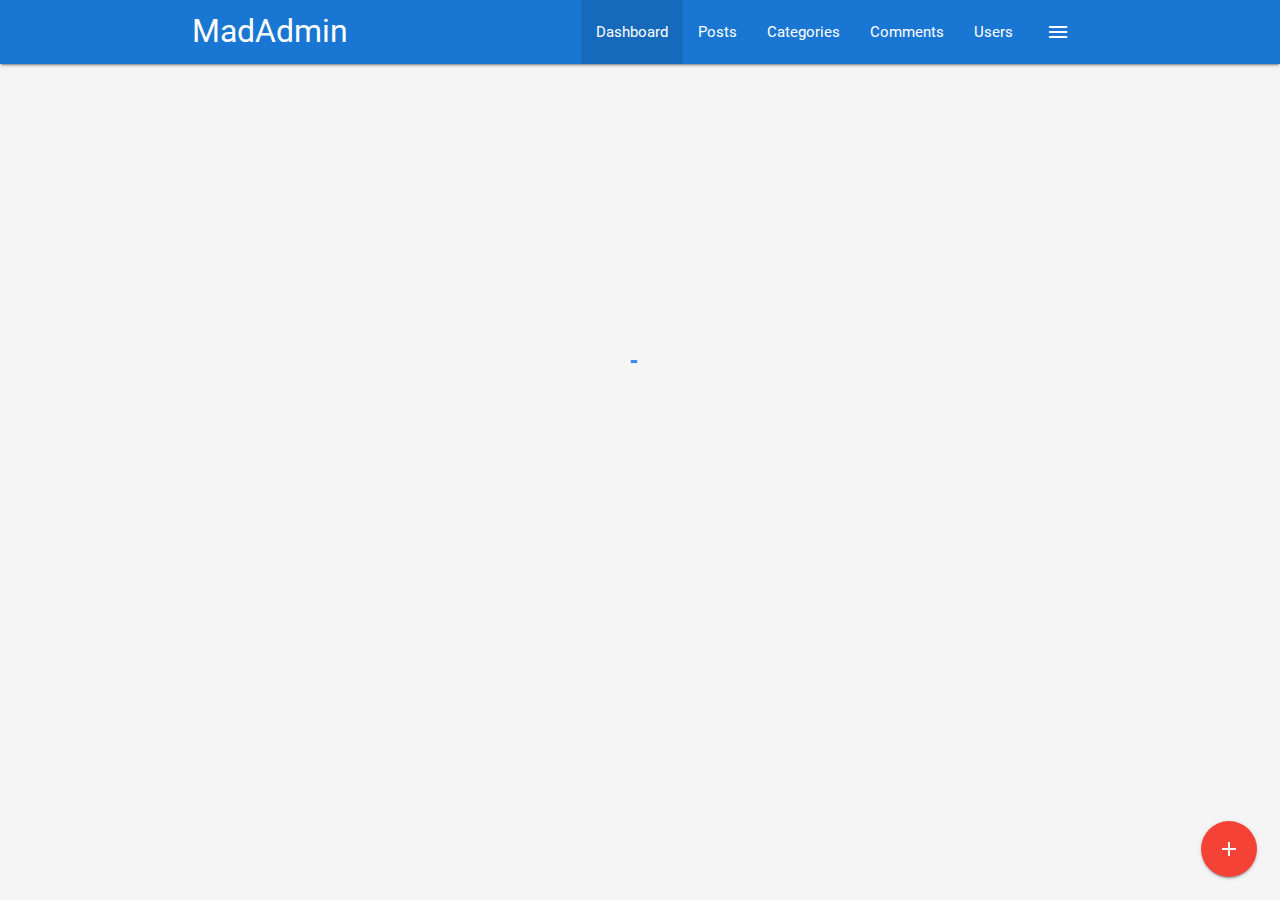
<file: index.html>
<!DOCTYPE html>
<html>
  <head>
    <!--Import Google Icon Font-->
    <link
      href="https://fonts.googleapis.com/icon?family=Material+Icons"
      rel="stylesheet"
    />
    <!--Import materialize.css-->
    <link
      type="text/css"
      rel="stylesheet"
      href="css/materialize.min.css"
      media="screen,projection"
    />
    <link type="text/css" rel="stylesheet" href="css/main.css" />

    <!--Let browser know website is optimized for mobile-->
    <meta name="viewport" content="width=device-width, initial-scale=1.0" />
    <title>Madamin Page</title>
  </head>
  <body class="grey lighten-4">
  <!--Navigation-->
  <nav class="blue darken-2">
    <div class="container">
      <div class="nav-wrapper">
        <a href="index.html" class="brand-logo">MadAdmin</a>
        <a
          href=""
          data-activates="side-nav"
          class="button-collapse show-on-large right"
        >
          <i class="material-icons">menu</i></a
        >
        <ul class="right hide-on-med-and-down">
          <li class="active"><a href="index.html">Dashboard</a></li>
          <li><a href="posts.html">Posts</a></li>
          <li><a href="categories.html">Categories</a></li>
          <li><a href="comments.html">Comments</a></li>
          <li><a href="users.html">Users</a></li>
        </ul>
        <!--Side-nave-->
        <ul id="side-nav" class="side-nav">
          <li>
            <div class="user-view">
              <div class="background">
                <img src="img/ocean.jpg" alt="" />
              </div>
              <a href="">
                <img src="img/person1.jpg" alt="" class="circle" />
              </a>

              <a href="">
                <span class="name white-text">John Cena</span>
              </a>
              <a href="">
                <span class="email white-text">john@gmail.com</span>
              </a>
            </div>
          </li>
          <li>
            <a href="index.html">
              <i class="material-icons">dashboard</i>
              Dashboard</a
            >
          </li>
          <li><a href="posts.html">Posts</a></li>
          <li><a href="categories.html">Categories</a></li>
          <li><a href="comments.html">Comments</a></li>
          <li><a href="users.html">Users</a></li>
          <li>
            <div href="" class="divider">

            </div>

            </a>
          </li>
          <li>
            <a href="" class="subheader">Account Controls</a>
          </li>
          <li>
            <a href="login.html" class="waves-effect">Logout</a>
          </li>
        </ul>
        <!--Side-nave-->
      </div>
    </div>
  </nav>
  <!--Stats-->
  <section class="section section-stats center">
    <div class="container">
      <div class="row">
        <div class="col s12 m6 l3">
          <div class="card-panel center blue lighten-1 white-text ">
              <i class="material-icons">insert_emoticons</i>
            <h6>Monthly Visitors</h6>
            <h3 class="count">28475</h3>
            <div class="progress grey lighten-1">
              <div class="determinate white" style="width:44%;"></div>
            </div>
          </div>
        </div>
        <div class="col s12 m6 l3">
            <div class="card-panel  center">
                <i class="material-icons ">mode_edit</i>
              <h6>Blog Posts</h6>
              <h3 class="count">105</h3>
              <div class="progress grey lighten-1">
                <div class="determinate blue lighten-1" style="width:24%;"></div>
              </div>
            </div>
          </div>
          <div class="col s12 m6 l3">
              <div class="card-panel blue lighten-1 white-text center">
                  <i class="material-icons ">mode_comments</i>
                <h6>Comments</h6>
                <h3 class="count">1200</h3>
                <div class="progress grey lighten-1">
                  <div class="determinate white" style="width:14%;"></div>
                </div>
              </div>
            </div>
            <div class="col s12 m6 l3">
                <div class="card-panel center">
                    <i class="material-icons ">supervisor_account</i>
                  <h6>Users</h6>
                  <h3 class="count">350</h3>
                  <div class="progress grey lighten-1">
                    <div class="determinate blue lighten-1" style="width:14%;"></div>
                  </div>
                </div>
              </div>

      </div>
    </div>
  </section>

  <!--visitors-->
  <section class="section section-visitor blue lighten-4">
    <div class="container">
      <div class="row">
        <div class="col s12 m6 l8">
          <div class="card-panel">
              <div id="chartContainer" style="height: 300px; width: 100%;"></div>
          </div>
        </div>
        <!--Commnets-->
        <div class="col s12 m6 l4">
          <ul class="collection with-header latest-comments">
            <li class="collection-header">
              <h5>Latest Comments</h5>
            </li>
            <li class="collection-item avatar">
              <img src="img/person1.jpg" alt="" class="circle">
              <span class="title">John Cena</span>
              <p class="truncate">Lorem ipsum dolor sit amet consectetur adipisicing elit. Voluptatibus iste aperiam velit cum dolore nisi atque nobis sed cupiditate. Quas beatae atque ullam quia similique excepturi odio labore eveniet quis.</p>
              <a href="#" class="approve green-text">Approve</a> |
              <a href="#" class="deny red-text">Deny</a>
            </li>
            <li class="collection-item avatar">
                <img src="img/person3.jpg" alt="" class="circle">
                <span class="title">Maria J</span>
                <p class="truncate">Lorem ipsum dolor sit amet consectetur adipisicing elit. Voluptatibus iste aperiam velit cum dolore nisi atque nobis sed cupiditate. Quas beatae atque ullam quia similique excepturi odio labore eveniet quis.</p>
                <a href="#" class="approve green-text">Approve</a> |
                <a href="#" class="deny red-text">Deny</a>
              </li>
              <li class="collection-item avatar">
                  <img src="img/person2.jpg" alt="" class="circle">
                  <span class="title">Sophia S</span>
                  <p class="truncate">Lorem ipsum dolor sit amet consectetur adipisicing elit. Voluptatibus iste aperiam velit cum dolore nisi atque nobis sed cupiditate. Quas beatae atque ullam quia similique excepturi odio labore eveniet quis.</p>
                  <a href="#" class="approve green-text">Approve</a> |
                  <a href="#" class="deny red-text">Deny</a>
                </li>
          </ul>
        </div>
        <!--Commnets-->
      </div>
    </div>
  </section>
  <!--visitors-->

  <!--Recent Posts and To dos-->
  <section class="section section-recent">
    <div class="container">
      <div class="row">
        <div class="col s12 l8 m6">
          <div class="card">
          <div class="card-content">
            <span class="card-title">Recent Posts</span>
            <table class="striped">
              <thead>
                <tr>
                  <th>Title</th>
                  <th>Category</th>
                  <th></th>
                </tr>
              </thead>
              <tbody>
                <tr>
                  <td>Post One</td>
                  <td>Web Development</td>
                  <td><a href="details.html" class="btn blue lighten-2">Details</a></td>
                </tr>
                <tr>
                    <td>Post Two</td>
                    <td>Graphic Design</td>
                    <td><a href="details.html" class="btn blue lighten-2">Details</a></td>
                  </tr>
                  <tr>
                      <td>Post Three</td>
                      <td>Web Development</td>
                      <td><a href="details.html" class="btn blue lighten-2">Details</a></td>
                    </tr>
              </tbody>
            </table>
          </div>
        </div>
      </div>
      <div class="col s12 m6 l4">
        <div class="card">
          <div class="card-content">
            <span class="card-title">Quick Tools</span>
            <form id="todo-form">
                <div class="input-field">
                  <input type="text" id="todo" placeholder="Add Todo...">
                </div>
            </form>
            <ul class="collection todos">
              <li class="collection-item">
                <div>Todo One
                   <a href="#" class="secondary-content delete">
                  <i class="material-icons">close</i>
                </a></div>
              </li>
              <li class="collection-item">
                  <div>Todo Two
                     <a href="#" class="secondary-content delete">
                    <i class="material-icons">close</i>
                  </a></div>
                </li>
                <li class="collection-item">
                    <div>Todo Three
                       <a href="#" class="secondary-content delete">
                      <i class="material-icons">close</i>
                    </a></div>
                  </li>
            </ul>
          </div>
        </div>
      </div>
    </div>
  </div>
  </section>
  <!--Recent Posts and To dos-->
  <!--Footer-->
  <footer class="section blue darken-2 white-text center">
    <p>MadAdmin Panel Copyright &copy; 2019</p>
  </footer>
  <!--Footer-->

  <!--Fixed Action button-->
  <div class="fixed-action-btn">
    <a class="btn-floating btn-large red">
      <i class="material-icons">add</i>
    </a>
    <ul>
      <li>
        <a href="#post-modal" class="btn-floating modal-trigger blue">
          <i class="material-icons">edit</i>
        </a>
      </li>
      <li>
          <a href="#category-modal" class="btn-floating modal-trigger blue">
            <i class="material-icons">folder</i>
          </a>
        </li>
        <li>
            <a href="#user-modal" class="btn-floating modal-trigger blue">
              <i class="material-icons">supervisor_account</i>
            </a>
          </li>
    </ul>
  </div>
  <!--Fixed Action button-->

  <!--Add Post Modal-->
  <div id="post-modal" class="modal">
    <div class="modal-content">
      <h4>Add Post</h4>
      <form >
        <div class="input-field">
          <input type="text" id="title">
          <label for="title">Title</label>
        </div>
        <div class="input-field">
          <select >
            <option value="" disabled selected>Select Option</option>
            <option value="1">Web Development</option>
            <option value="2">Graphic Design</option>
            <option value="3">Web Scrapping</option>
            <option value="4">Other</option>
          </select>
          <label >Category</label>
        </div>
        <div class="input-field">
          <textarea name="body" id="body" class="materialize-textarea">
          </textarea>
          <label for="body">Body</label>
        </div>
      </form>
      <div class="modal-footer">
        <a href="" class="modal-action modal-close btn blue white-text">
          Submit
        </a>
      </div>
    </div>
  </div>
  <!--Add Post Modal-->

  <!--ADD Category Modal-->
  <div id="category-modal" class="modal">
      <div class="modal-content">
        <h4>Add Category</h4>
        <form >
          <div class="input-field">
            <input type="text" id="catTitle">
            <label for="catTitle">Title</label>
          </div>
        </form>
        <div class="modal-footer">
          <a href="" class="modal-action modal-close btn blue white-text">
            Submit
          </a>
        </div>
      </div>
    </div>   
  <!--ADD Category Modal-->

    <!--ADD User Modal-->
    <div id="user-modal" class="modal">
        <div class="modal-content">
          <h4>Add User</h4>
          <form >
            <div class="input-field">
              <input type="text" id="name">
              <label for="name">Name</label>
            </div>
            <div class="input-field">
                <input type="email" id="email">
                <label for="email">Email</label>
              </div>
              <div class="input-field">
                  <input type="password" id="password">
                  <label for="password">Password</label>
                </div>
                <div class="input-field">
                    <input type="password" id="password2">
                    <label for="password2">Confirm assword</label>
                  </div>
          </form>
          <div class="modal-footer">
            <a href="" class="modal-action modal-close btn blue white-text">
              Submit
            </a>
          </div>
        </div>
      </div>   

      <!--ADD User Modal-->
  <!--preloader-->
  <div class="loader preloader-wrapper big active">
      <div class="spinner-layer spinner-blue-only">
        <div class="circle-clipper left">
          <div class="circle"></div>
        </div><div class="gap-patch">
          <div class="circle"></div>
        </div><div class="circle-clipper right">
          <div class="circle"></div>
        </div>
      </div>
    </div>
  <!--preloader-->
    <!--Stats-->
  <!--Navigation end-->
 
    <!--Import jQuery before materialize.js-->
    <script
      type="text/javascript"
      src="https://code.jquery.com/jquery-3.2.1.min.js"
    ></script>
    <script type="text/javascript" src="js/materialize.min.js"></script>
    <script src="https://canvasjs.com/assets/script/canvasjs.min.js"></script>
    <script type="text/javascript" src="js/chart.js"></script>
    <script src="https://cdn.ckeditor.com/4.12.1/standard/ckeditor.js"></script>
    <script>
      
      $('.section').hide()
      setTimeout(function() {
        $(document).ready(function() {
        // Custom JS & jQuery here
        //show sections
        $('.section').fadeIn();
//hide preloader

$('.loader').fadeOut();
      
        //init modal
$('.modal').modal();

//init select
$('select').material_select();
// init CKEDITOR
CKEDITOR.replace( 'body' );

  //init side nav
        $(".button-collapse").sideNav();
        //counter

      $('.count').each(function(){
        $(this).prop('Counter',0).animate({
Counter:$(this).text()
        },{
          duration:1000,
          easing:'swing',
          step: function(now) {
            $(this).text(Math.ceil(now))
          }
        });
      });
//commnets approove and deny

$('.approve').click(function(e){
Materialize.toast('Comment Approved',3000);
e.preventDefault();
});
$('.deny').click(function(e){
Materialize.toast('Comment Denied',3000);
e.preventDefault();
});


//Quick TODos

$('#todo-form').submit(function (e) {
const output=`<li class="collection-item">
                <div>${$('#todo').val()}
                   <a href="#" class="secondary-content delete">
                  <i class="material-icons">close</i>
                </a></div>
              </li>`;
              $('.todos').append(output);
              Materialize.toast('Todo Added', 2000);
  e.preventDefault();
});

//delete Todos Using Event delegation
$('.todos').on('click','.delete',function (e){
    
    $(this).parent().parent().remove();
    Materialize.toast('Todo Removed', 2000);
    e.preventDefault();

});

      });
      },1000);
      
    </script>
  </body>
</html>
</file>
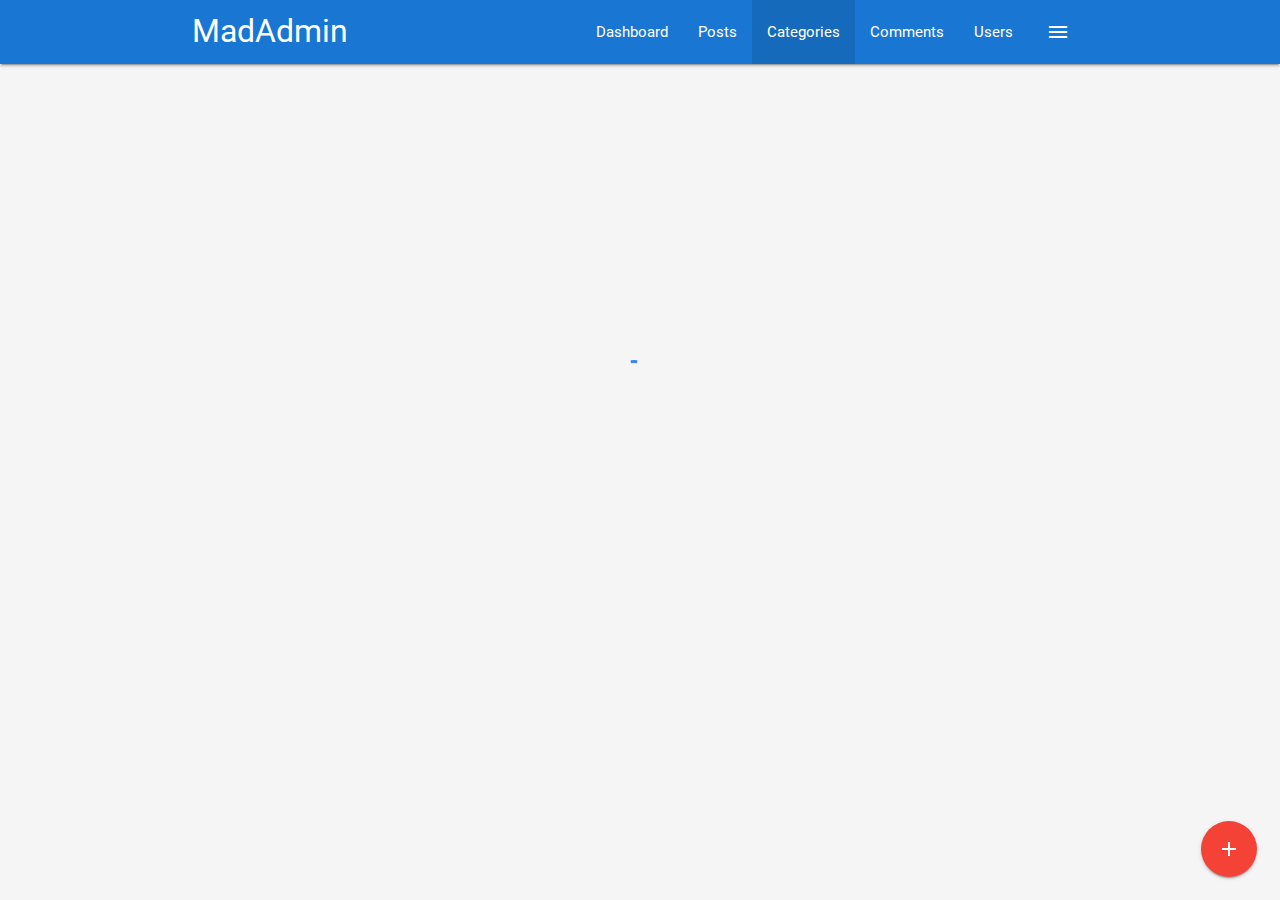
<file: categories.html>
<!DOCTYPE html>
<html>
  <head>
    <!--Import Google Icon Font-->
    <link
      href="https://fonts.googleapis.com/icon?family=Material+Icons"
      rel="stylesheet"
    />
    <!--Import materialize.css-->
    <link
      type="text/css"
      rel="stylesheet"
      href="css/materialize.min.css"
      media="screen,projection"
    />
    <link type="text/css" rel="stylesheet" href="css/main.css" />

    <!--Let browser know website is optimized for mobile-->
    <meta name="viewport" content="width=device-width, initial-scale=1.0" />
    <title>Madamin Page</title>
  </head>
  <body class="grey lighten-4">
  <!--Navigation-->
  <nav class="blue darken-2">
    <div class="container">
      <div class="nav-wrapper">
        <a href="index.html" class="brand-logo">MadAdmin</a>
        <a
          href=""
          data-activates="side-nav"
          class="button-collapse show-on-large right"
        >
          <i class="material-icons">menu</i></a
        >
        <ul class="right hide-on-med-and-down">
          <li ><a href="index.html">Dashboard</a></li>
          <li ><a href="posts.html">Posts</a></li>
          <li class="active"><a href="categories.html">Categories</a></li>
          <li><a href="comments.html">Comments</a></li>
          <li><a href="users.html">Users</a></li>
        </ul>
        <!--Side-nave-->
        <ul id="side-nav" class="side-nav">
          <li>
            <div class="user-view">
              <div class="background">
                <img src="img/ocean.jpg" alt="" />
              </div>
              <a href="">
                <img src="img/person1.jpg" alt="" class="circle" />
              </a>

              <a href="">
                <span class="name white-text">John Cena</span>
              </a>
              <a href="">
                <span class="email white-text">john@gmail.com</span>
              </a>
            </div>
          </li>
          <li>
            <a href="index.html">
              <i class="material-icons">dashboard</i>
              Dashboard</a
            >
          </li>
          <li><a href="posts.html">Posts</a></li>
          <li><a href="categories.html">Categories</a></li>
          <li><a href="comments.html">Comments</a></li>
          <li><a href="users.html">Users</a></li>
          <li>
            <div href="" class="divider">

            </div>

            </a>
          </li>
          <li>
            <a href="" class="subheader">Account Controls</a>
          </li>
          <li>
            <a href="" class="waves-effect">Logout</a>
          </li>
        </ul>
        <!--Side-nave-->
      </div>
    </div>
  </nav>

  <!--Posts-->
<section class="section section-posts grey lighten-4">
  <div class="container">
    <div class="row">
      <div class="col s12">
        <div class="card">
          <div class="card-content">
            <span class="card-title">Category</span>
            <table class="striped">
                <thead>
                  <tr>
                    <th>Title</th>
                    
                    <th>Date Created</th>
                    <th></th>
                  </tr>
                </thead>
                <tbody>
                  <tr>
                   
                    <td>Web Development</td>
                    <td>July 13, 2019</td>
                    <td><a href="details.html" class="btn blue lighten-2">Details</a></td>
                  </tr>
                  <tr>
                      
                      <td>Graphic Design</td>
                      <td>July 14, 2019</td>
                      <td><a href="details.html" class="btn blue lighten-2">Details</a></td>
                    </tr>
                    <tr>
                        
                        <td>Tech Gadgets</td>
                        <td>July 15, 2019</td>
                        <td><a href="details.html" class="btn blue lighten-2">Details</a></td>
                      </tr>
                      <tr>
                          
                          <td>Other</td>
                          <td>July 16, 2019</td>
                          <td><a href="details.html" class="btn blue lighten-2">Details</a></td>
                        </tr>
<div id="category-modal" class="modal">
      <div class="modal-content">
        <h4>Add Category</h4>
        <form >
          <div class="input-field">
            <input type="text" id="catTitle">
            <label for="catTitle">Title</label>
          </div>
        </form>
        <div class="modal-footer">
          <a href="" class="modal-action modal-close btn blue white-text">
            Submit
          </a>
        </div>
      </div>
    </div> 
                </tbody>
              </table>
          </div>
          <div class="card-action">
            <ul class="pagination">
              <li class="disabled">
                <a href="#" class="blue-text">
                  <i class="material-icons">chevron_left</i>
                </a>
              </li>
              <li class="active blue lighten-2">
                <a href="#!" class="white-text">1</a>
              </li>  
              <li class="waves-effect">
                <a href="#!" class="blue-text">2</a>
              </li>      
              <li class="waves-effect">
                  <a href="#!" class="blue-text">3</a>
                </li>  
                <li class="waves-effect">
                    <a href="#!" class="blue-text">4</a>
                  </li>  
                  <li class="waves-effect">
                      <a href="#!" class="blue-text">5</a>
                    </li>  
                    <li class="waves-effect">
                        <a href="#!" class="blue-text">
                          <i class="material-icons">chevron_right</i>
                        </a>
                      </li>
                </ul>
          </div>
        </div>
      </div>
    </div>
  </div>
</section>


  <!--Posts End-->
  <!--Footer-->
  <footer class="section blue darken-2 white-text center">
    <p>MadAdmin Panel Copyright &copy; 2019</p>
  </footer>
  <!--Footer-->

  <!--Fixed Action button-->
  <div class="fixed-action-btn">
    <a href="#category-modal" class="btn-floating btn-large red modal-trigger">
      <i class="material-icons">add</i>
    </a>
   
  </div>
  <!--Fixed Action button-->

    <!--ADD Category Modal-->

    <div id="category-modal" class="modal">
        <div class="modal-content">
          <h4>Add Category</h4>
          <form >
            <div class="input-field">
              <input type="text" id="catTitle">
              <label for="catTitle">Title</label>
            </div>
          </form>
          <div class="modal-footer">
            <a href="" class="modal-action modal-close btn blue white-text">
              Submit
            </a>
          </div>
        </div>
      </div> 


      <!--Catehory model End-->
  
      
  <!--preloader-->
  <div class="loader preloader-wrapper big active">
      <div class="spinner-layer spinner-blue-only">
        <div class="circle-clipper left">
          <div class="circle"></div>
        </div><div class="gap-patch">
          <div class="circle"></div>
        </div><div class="circle-clipper right">
          <div class="circle"></div>
        </div>
      </div>
    </div>
  <!--preloader-->
    <!--Stats-->
  <!--Navigation end-->
 
    <!--Import jQuery before materialize.js-->
    <script
      type="text/javascript"
      src="https://code.jquery.com/jquery-3.2.1.min.js"
    ></script>
    <script type="text/javascript" src="js/materialize.min.js"></script>
    <script>
      
      $('.section').hide()
      setTimeout(function() {
        $(document).ready(function() {
        // Custom JS & jQuery here
        //show sections
        $('.section').fadeIn();

        //hide preloader
        $('.loader').fadeOut();
      
        //init modal
      $('.modal').modal();

  //init side nav
        $(".button-collapse").sideNav();
      });
      },1000);
      
    </script>
  </body>
</html>
</file>
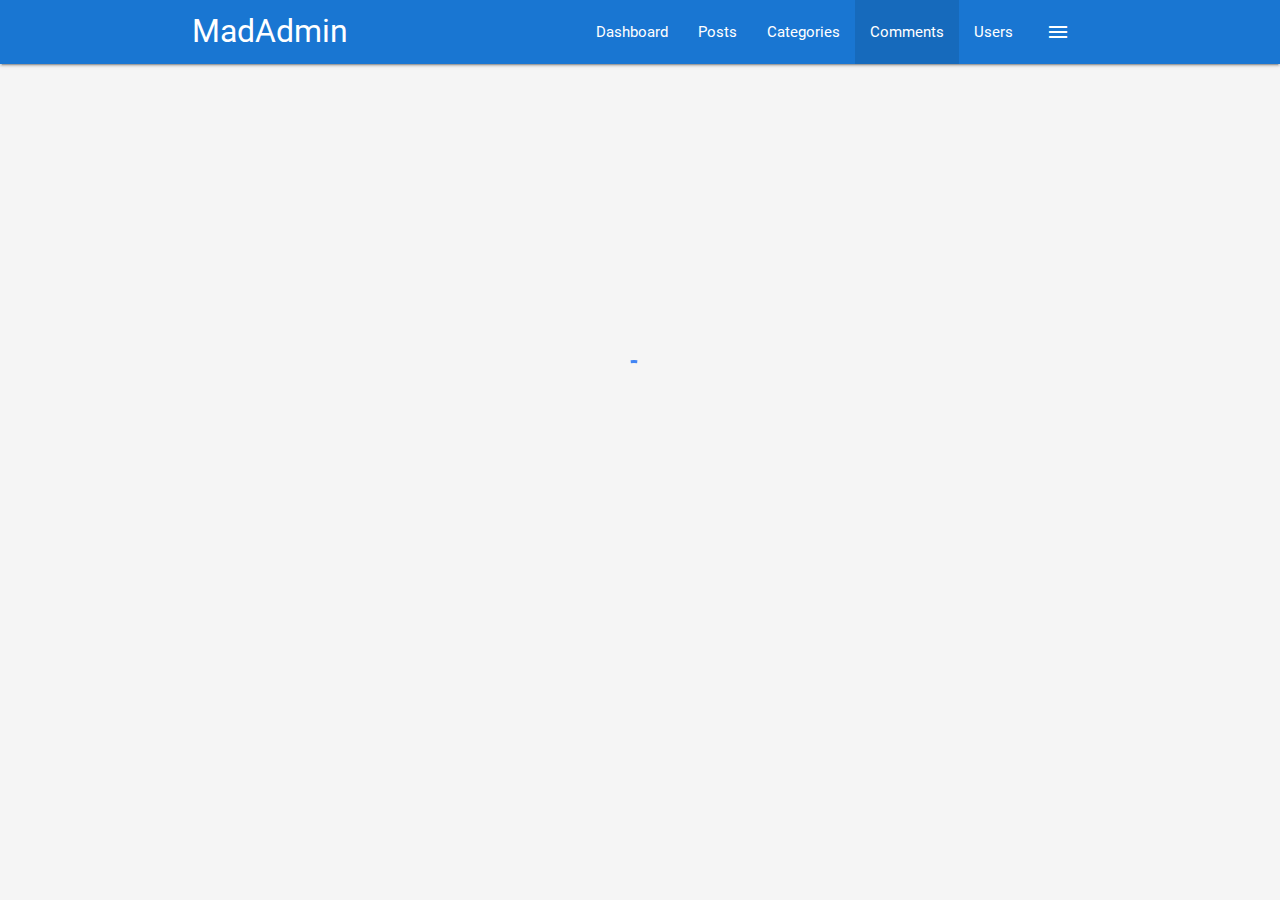
<file: comments.html>
<!DOCTYPE html>
<html>
  <head>
    <!--Import Google Icon Font-->
    <link
      href="https://fonts.googleapis.com/icon?family=Material+Icons"
      rel="stylesheet"
    />
    <!--Import materialize.css-->
    <link
      type="text/css"
      rel="stylesheet"
      href="css/materialize.min.css"
      media="screen,projection"
    />
    <link type="text/css" rel="stylesheet" href="css/main.css" />

    <!--Let browser know website is optimized for mobile-->
    <meta name="viewport" content="width=device-width, initial-scale=1.0" />
    <title>Madamin Page</title>
  </head>
  <body class="grey lighten-4">
  <!--Navigation-->
  <nav class="blue darken-2">
    <div class="container">
      <div class="nav-wrapper">
        <a href="index.html" class="brand-logo">MadAdmin</a>
        <a
          href=""
          data-activates="side-nav"
          class="button-collapse show-on-large right"
        >
          <i class="material-icons">menu</i></a
        >
        <ul class="right hide-on-med-and-down">
          <li ><a href="index.html">Dashboard</a></li>
          <li ><a href="posts.html">Posts</a></li>
          <li ><a href="categories.html">Categories</a></li>
          <li class="active"><a href="comments.html">Comments</a></li>
          <li><a href="users.html">Users</a></li>
        </ul>
        <!--Side-nave-->
        <ul id="side-nav" class="side-nav">
          <li>
            <div class="user-view">
              <div class="background">
                <img src="img/ocean.jpg" alt="" />
              </div>
              <a href="">
                <img src="img/person1.jpg" alt="" class="circle" />
              </a>

              <a href="">
                <span class="name white-text">John Cena</span>
              </a>
              <a href="">
                <span class="email white-text">john@gmail.com</span>
              </a>
            </div>
          </li>
          <li>
            <a href="index.html">
              <i class="material-icons">dashboard</i>
              Dashboard</a
            >
          </li>
          <li><a href="posts.html">Posts</a></li>
          <li><a href="categories.html">Categories</a></li>
          <li><a href="comments.html">Comments</a></li>
          <li><a href="users.html">Users</a></li>
          <li>
            <div href="" class="divider">

            </div>

            </a>
          </li>
          <li>
            <a href="" class="subheader">Account Controls</a>
          </li>
          <li>
            <a href="" class="waves-effect">Logout</a>
          </li>
        </ul>
        <!--Side-nave-->
      </div>
    </div>
  </nav>

  <!--Comments-->
<section class="section section-comments grey lighten-4">
  <div class="container">
    <div class="row">
      <div class="col s12">
        <div class="card">
          <div class="card-content">
            <span class="card-title">Comments</span>
            <table class="striped">
                <tbody>
                  <tr>
                   <td width="70">
<img src="img/person1.jpg" alt=""  style="width: 40px; margin-left:10px;" class="responsive-image circle">
                   </td>
                    <td>Lorem ipsum dolor sit amet consectetur adipisicing elit. Voluptates, officiis.</td>
                   <td>
                     <a href="#!" class="green-text">
                       <i class="material-icons">done</i>
                     </a>
                     <a href="#!" class="red-text">
                        <i class="material-icons">close</i>
                      </a>
                   </td>
                  </tr>
                  <tr>
                      <td width="70">
   <img src="img/person2.jpg" alt=""  style="width: 40px; margin-left:10px;" class="responsive-image circle">
                      </td>
                       <td>Lorem ipsum dolor sit amet consectetur adipisicing elit. Voluptates, officiis.</td>
                      <td>
                        <a href="#!" class="green-text">
                          <i class="material-icons">done</i>
                        </a>
                        <a href="#!" class="red-text">
                           <i class="material-icons">close</i>
                         </a>
                      </td>
                     </tr>
                     <tr>
                        <td width="70">
     <img src="img/person3.jpg" alt=""  style="width: 40px; margin-left:10px;" class="responsive-image circle">
                        </td>
                         <td>Lorem ipsum dolor sit amet consectetur adipisicing elit. Voluptates, officiis.</td>
                        <td>
                          <a href="#!" class="green-text">
                            <i class="material-icons">done</i>
                          </a>
                          <a href="#!" class="red-text">
                             <i class="material-icons">close</i>
                           </a>
                        </td>
                       </tr>
                       <tr>
                          <td width="70">
       <img src="img/person4.jpg" alt=""  style="width: 40px; margin-left:10px;" class="responsive-image circle">
                          </td>
                           <td>Lorem ipsum dolor sit amet consectetur adipisicing elit. Voluptates, officiis.</td>
                          <td>
                            <a href="#!" class="green-text">
                              <i class="material-icons">done</i>
                            </a>
                            <a href="#!" class="red-text">
                               <i class="material-icons">close</i>
                             </a>
                          </td>
                         </tr>
<div id="category-modal" class="modal">
      <div class="modal-content">
        <h4>Add Category</h4>
        <form >
          <div class="input-field">
            <input type="text" id="catTitle">
            <label for="catTitle">Title</label>
          </div>
        </form>
        <div class="modal-footer">
          <a href="" class="modal-action modal-close btn blue white-text">
            Submit
          </a>
        </div>
      </div>
    </div> 
                </tbody>
              </table>
          </div>
          <div class="card-action">
            <ul class="pagination">
              <li class="disabled">
                <a href="#" class="blue-text">
                  <i class="material-icons">chevron_left</i>
                </a>
              </li>
              <li class="active blue lighten-2">
                <a href="#!" class="white-text">1</a>
              </li>  
              <li class="waves-effect">
                <a href="#!" class="blue-text">2</a>
              </li>      
              <li class="waves-effect">
                  <a href="#!" class="blue-text">3</a>
                </li>  
                <li class="waves-effect">
                    <a href="#!" class="blue-text">4</a>
                  </li>  
                  <li class="waves-effect">
                      <a href="#!" class="blue-text">5</a>
                    </li>  
                    <li class="waves-effect">
                        <a href="#!" class="blue-text">
                          <i class="material-icons">chevron_right</i>
                        </a>
                      </li>
                </ul>
          </div>
        </div>
      </div>
    </div>
  </div>
</section>


  <!--Posts End-->
  <!--Footer-->
  <footer class="section blue darken-2 white-text center">
    <p>MadAdmin Panel Copyright &copy; 2019</p>
  </footer>
  <!--Footer-->

      
  <!--preloader-->
  <div class="loader preloader-wrapper big active">
      <div class="spinner-layer spinner-blue-only">
        <div class="circle-clipper left">
          <div class="circle"></div>
        </div><div class="gap-patch">
          <div class="circle"></div>
        </div><div class="circle-clipper right">
          <div class="circle"></div>
        </div>
      </div>
    </div>
  <!--preloader-->
    <!--Stats-->
  <!--Navigation end-->
 
    <!--Import jQuery before materialize.js-->
    <script
      type="text/javascript"
      src="https://code.jquery.com/jquery-3.2.1.min.js"
    ></script>
    <script type="text/javascript" src="js/materialize.min.js"></script>
    <script>
      
      $('.section').hide()
      setTimeout(function() {
        $(document).ready(function() {
        // Custom JS & jQuery here
        //show sections
        $('.section').fadeIn();

        //hide preloader
        $('.loader').fadeOut();
      
        //init modal
      $('.modal').modal();

  //init side nav
        $(".button-collapse").sideNav();
      });
      },1000);
      
    </script>
  </body>
</html>
</file>
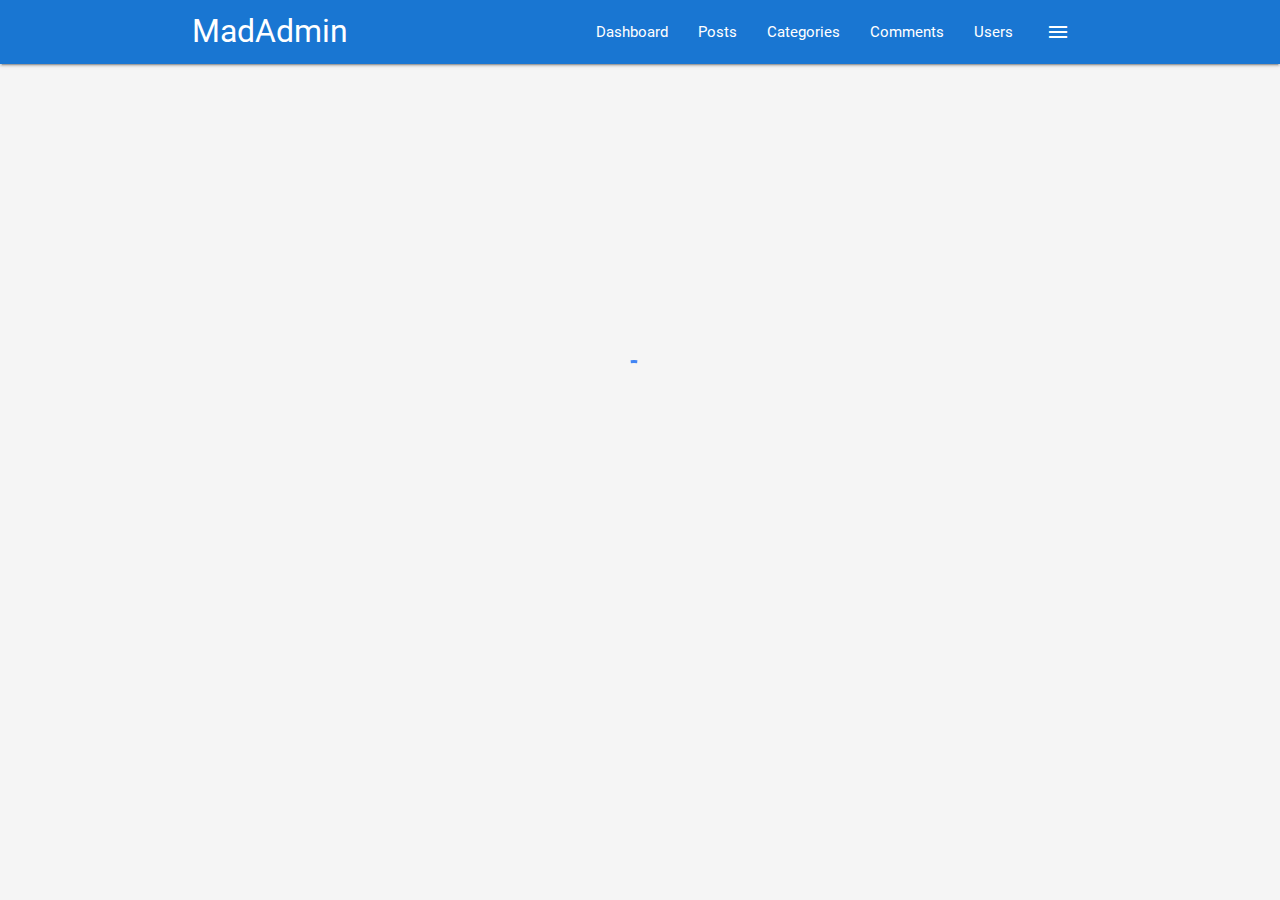
<file: details.html>
<!DOCTYPE html>
<html>
  <head>
    <!--Import Google Icon Font-->
    <link
      href="https://fonts.googleapis.com/icon?family=Material+Icons"
      rel="stylesheet"
    />
    <!--Import materialize.css-->
    <link
      type="text/css"
      rel="stylesheet"
      href="css/materialize.min.css"
      media="screen,projection"
    />
    <link type="text/css" rel="stylesheet" href="css/main.css" />

    <!--Let browser know website is optimized for mobile-->
    <meta name="viewport" content="width=device-width, initial-scale=1.0" />
    <title>Madamin Page</title>
  </head>
  <body class="grey lighten-4">
  <!--Navigation-->
  <nav class="blue darken-2">
    <div class="container">
      <div class="nav-wrapper">
        <a href="index.html" class="brand-logo">MadAdmin</a>
        <a
          href=""
          data-activates="side-nav"
          class="button-collapse show-on-large right"
        >
          <i class="material-icons">menu</i></a
        >
        <ul class="right hide-on-med-and-down">
          <li ><a href="index.html">Dashboard</a></li>
          <li ><a href="posts.html">Posts</a></li>
          <li><a href="categories.html">Categories</a></li>
          <li><a href="comments.html">Comments</a></li>
          <li><a href="users.html">Users</a></li>
        </ul>
        <!--Side-nave-->
        <ul id="side-nav" class="side-nav">
          <li>
            <div class="user-view">
              <div class="background">
                <img src="img/ocean.jpg" alt="" />
              </div>
              <a href="">
                <img src="img/person1.jpg" alt="" class="circle" />
              </a>

              <a href="">
                <span class="name white-text">John Cena</span>
              </a>
              <a href="">
                <span class="email white-text">john@gmail.com</span>
              </a>
            </div>
          </li>
          <li>
            <a href="index.html">
              <i class="material-icons">dashboard</i>
              Dashboard</a
            >
          </li>
          <li><a href="posts.html">Posts</a></li>
          <li><a href="categories.html">Categories</a></li>
          <li><a href="comments.html">Comments</a></li>
          <li><a href="users.html">Users</a></li>
          <li>
            <div href="" class="divider">

            </div>

            </a>
          </li>
          <li>
            <a href="" class="subheader">Account Controls</a>
          </li>
          <li>
            <a href="" class="waves-effect">Logout</a>
          </li>
        </ul>
        <!--Side-nave-->
      </div>
    </div>
  </nav>

  <!--Details-->
<section class="section section-details grey lighten-4">
  <div class="container">
    <div class="row">
      <div class="col s12">
        <div class="card">
          <div class="card-content">
            <div class="row">
              <div class="col s12 m6">
                  <span class="card-title">Post Details</span>
              </div>
              <div class="col s12 m6 center">
                  <img src="img/person1.jpg" alt=""  style="width: 40px; margin-left:10px;" class="responsive-image circle">
                  <p>Posted By John Cena</p>
                  <p>July 13, 2019</p>
                </div>
            </div>
            <form >
                <div class="input-field">
                  <input type="text" id="title" value="Post One">
                  <label for="title">Title</label>
                </div>
                <div class="input-field">
                  <select >
                    <option value="" disabled selected>Select Option</option>
                    <option value="1">Web Development</option>
                    <option value="2">Graphic Design</option>
                    <option value="3">Web Scrapping</option>
                    <option value="4">Other</option>
                  </select>
                  <label >Category</label>
                </div>
                <div class="input-field">
                  <textarea name="body" id="body" class="materialize-textarea">
                    This is COntent For post One.
                  </textarea>
                 
                </div>
              </form>
            </div>
          <div class="card-action">
       <button class="btn green">Save</button>
       <div class="btn red">Delete</div>
          </div>
        </div>
      </div>
    </div>
  </div>
</section>


  <!--Posts End-->
  <!--Footer-->
  <footer class="section blue darken-2 white-text center">
    <p>MadAdmin Panel Copyright &copy; 2019</p>
  </footer>
  <!--Footer-->
  
      
  <!--preloader-->
  <div class="loader preloader-wrapper big active">
      <div class="spinner-layer spinner-blue-only">
        <div class="circle-clipper left">
          <div class="circle"></div>
        </div><div class="gap-patch">
          <div class="circle"></div>
        </div><div class="circle-clipper right">
          <div class="circle"></div>
        </div>
      </div>
    </div>
  <!--preloader-->
    <!--Stats-->
  <!--Navigation end-->
 
    <!--Import jQuery before materialize.js-->
    <script
      type="text/javascript"
      src="https://code.jquery.com/jquery-3.2.1.min.js"
    ></script>
    <script type="text/javascript" src="js/materialize.min.js"></script>
    <script src="https://cdn.ckeditor.com/4.12.1/standard/ckeditor.js"></script>
    <script>
      
      $('.section').hide()
      setTimeout(function() {
        $(document).ready(function() {
        // Custom JS & jQuery here
        //show sections
        $('.section').fadeIn();

        //hide preloader
        $('.loader').fadeOut();
      
        //init modal
      $('.modal').modal();

//init select
$('select').material_select();
// init CKEDITOR
CKEDITOR.replace( 'body' );

  //init side nav
        $(".button-collapse").sideNav();
      });
      },1000);
      
    </script>
  </body>
</html>
</file>
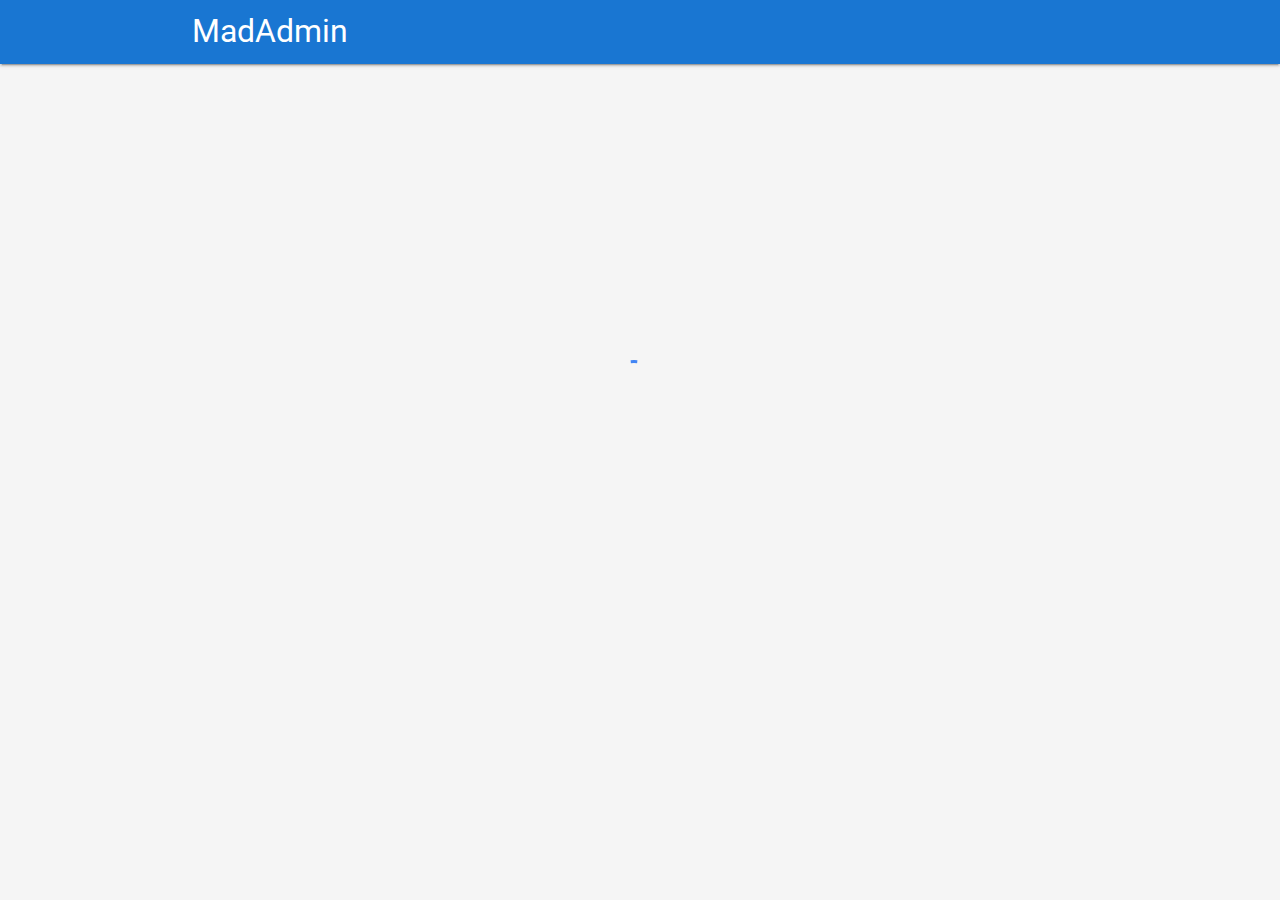
<file: login.html>
<!DOCTYPE html>
<html>
  <head>
    <!--Import Google Icon Font-->
    <link
      href="https://fonts.googleapis.com/icon?family=Material+Icons"
      rel="stylesheet"
    />
    <!--Import materialize.css-->
    <link
      type="text/css"
      rel="stylesheet"
      href="css/materialize.min.css"
      media="screen,projection"
    />
    <link type="text/css" rel="stylesheet" href="css/main.css" />

    <!--Let browser know website is optimized for mobile-->
    <meta name="viewport" content="width=device-width, initial-scale=1.0" />
    <title>Madamin Page</title>
  </head>
  <body class="grey lighten-4">
    <!--Navigation-->
    <nav class="blue darken-2">
      <div class="container">
        <div class="nav-wrapper">
          <a href="index.html" class="brand-logo">MadAdmin</a>
        </div>
      </div>
    </nav>
    <!--Navigation End-->
    <section class="section section-login">
      <div class="conatiner">
        <div class="row">
          <div class="col s12 m8 offset-m2 l6 offset-l3">
            <div class="card-panel login blue darken-2 white-text center">
              <h2>MadAdmin Login</h2>
              <form action="index.html">
                <div class="input-field">
                  <i class="material-icons prefix">email</i>
                  <input type="email" id="email" required />
                  <label for="email" class="white-text">Email</label>
                </div>
                <div class="input-field">
                  <i class="material-icons prefix">lock</i>
                  <input type="password" id="password" required />
                  <label for="password" class="white-text">Password</label>
                </div>
                <input
                  type="submit"
                  value="Login"
                  class="btn btn-large btn-extended grey lighten-4 black-text"
                />
              </form>
            </div>
          </div>
        </div>
      </div>
    </section>
    <!--Footer-->
    <footer class="section blue darken-2 white-text center">
      <p>MadAdmin Panel Copyright &copy; 2019</p>
    </footer>
    <!--Footer-->

    <!--preloader-->
    <div class="loader preloader-wrapper big active">
      <div class="spinner-layer spinner-blue-only">
        <div class="circle-clipper left">
          <div class="circle"></div>
        </div>
        <div class="gap-patch">
          <div class="circle"></div>
        </div>
        <div class="circle-clipper right">
          <div class="circle"></div>
        </div>
      </div>
    </div>
    <!--preloader-->
    <!--Stats-->
    <!--Navigation end-->

    <!--Import jQuery before materialize.js-->
    <script
      type="text/javascript"
      src="https://code.jquery.com/jquery-3.2.1.min.js"
    ></script>
    <script type="text/javascript" src="js/materialize.min.js"></script>

    <script>
      $(".section").hide();
      setTimeout(function() {
        $(document).ready(function() {
          // Custom JS & jQuery here
          //show sections
          $(".section").fadeIn();

          //hide preloader
          $(".loader").fadeOut();

          //init modal

          //init select
          $("select").material_select();
          // init CKEDITOR

          //init side nav
        });
      }, 1000);
    </script>
  </body>
</html>
</file>
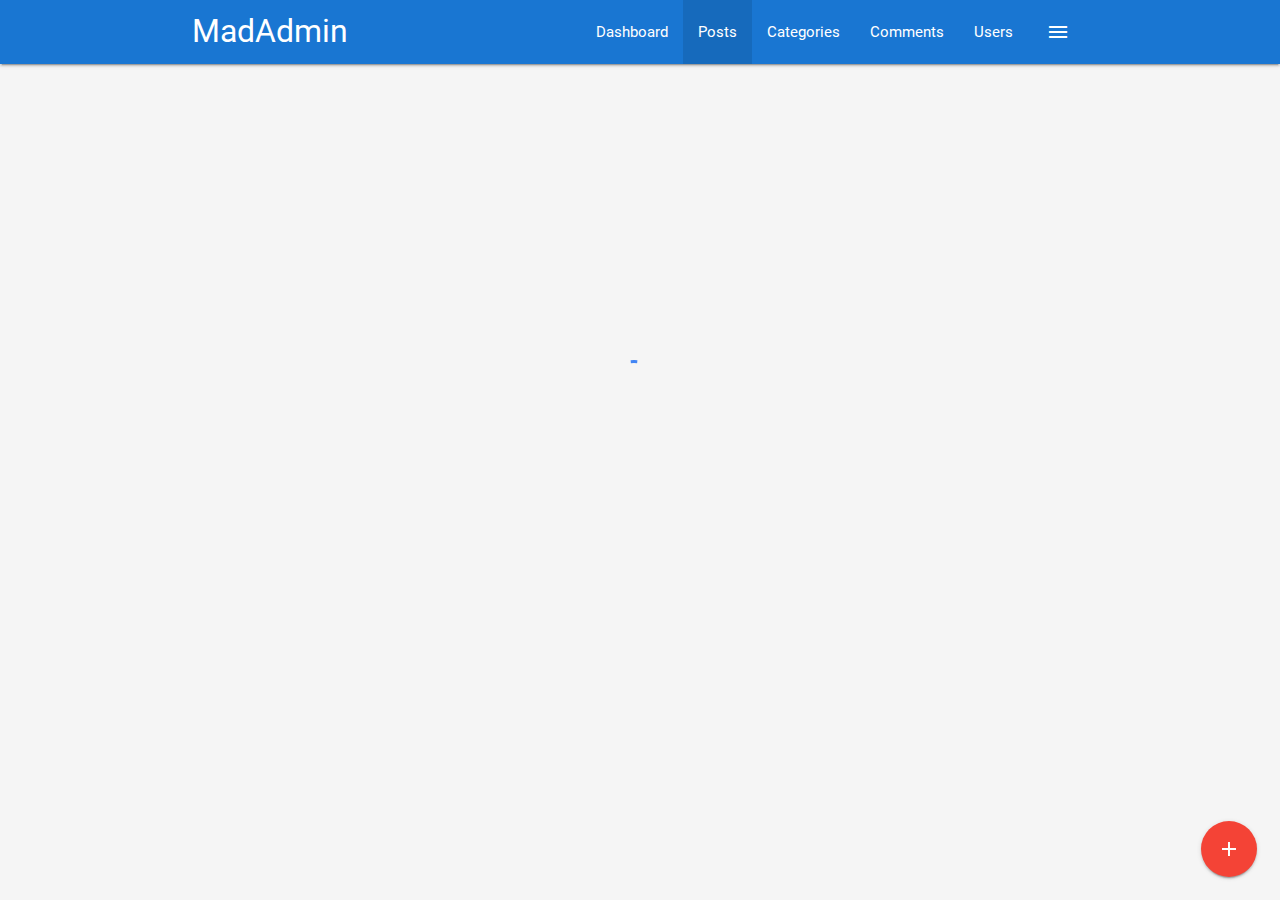
<file: posts.html>
<!DOCTYPE html>
<html>
  <head>
    <!--Import Google Icon Font-->
    <link
      href="https://fonts.googleapis.com/icon?family=Material+Icons"
      rel="stylesheet"
    />
    <!--Import materialize.css-->
    <link
      type="text/css"
      rel="stylesheet"
      href="css/materialize.min.css"
      media="screen,projection"
    />
    <link type="text/css" rel="stylesheet" href="css/main.css" />

    <!--Let browser know website is optimized for mobile-->
    <meta name="viewport" content="width=device-width, initial-scale=1.0" />
    <title>Madamin Page</title>
  </head>
  <body class="grey lighten-4">
  <!--Navigation-->
  <nav class="blue darken-2">
    <div class="container">
      <div class="nav-wrapper">
        <a href="index.html" class="brand-logo">MadAdmin</a>
        <a
          href=""
          data-activates="side-nav"
          class="button-collapse show-on-large right"
        >
          <i class="material-icons">menu</i></a
        >
        <ul class="right hide-on-med-and-down">
          <li ><a href="index.html">Dashboard</a></li>
          <li class="active"><a href="posts.html">Posts</a></li>
          <li><a href="categories.html">Categories</a></li>
          <li><a href="comments.html">Comments</a></li>
          <li><a href="users.html">Users</a></li>
        </ul>
        <!--Side-nave-->
        <ul id="side-nav" class="side-nav">
          <li>
            <div class="user-view">
              <div class="background">
                <img src="img/ocean.jpg" alt="" />
              </div>
              <a href="">
                <img src="img/person1.jpg" alt="" class="circle" />
              </a>

              <a href="">
                <span class="name white-text">John Cena</span>
              </a>
              <a href="">
                <span class="email white-text">john@gmail.com</span>
              </a>
            </div>
          </li>
          <li>
            <a href="index.html">
              <i class="material-icons">dashboard</i>
              Dashboard</a
            >
          </li>
          <li><a href="posts.html">Posts</a></li>
          <li><a href="categories.html">Categories</a></li>
          <li><a href="comments.html">Comments</a></li>
          <li><a href="users.html">Users</a></li>
          <li>
            <div href="" class="divider">

            </div>

            </a>
          </li>
          <li>
            <a href="" class="subheader">Account Controls</a>
          </li>
          <li>
            <a href="" class="waves-effect">Logout</a>
          </li>
        </ul>
        <!--Side-nave-->
      </div>
    </div>
  </nav>

  <!--Posts-->
<section class="section section-posts grey lighten-4">
  <div class="container">
    <div class="row">
      <div class="col s12">
        <div class="card">
          <div class="card-content">
            <span class="card-title">Posts</span>
            <table class="striped">
                <thead>
                  <tr>
                    <th>Title</th>
                    <th>Category</th>
                    <th>Date Created</th>
                    <th></th>
                  </tr>
                </thead>
                <tbody>
                  <tr>
                    <td>Post One</td>
                    <td>Web Development</td>
                    <td>July 13, 2019</td>
                    <td><a href="details.html" class="btn blue lighten-2">Details</a></td>
                  </tr>
                  <tr>
                      <td>Post Two</td>
                      <td>Graphic Design</td>
                      <td>July 14, 2019</td>
                      <td><a href="details.html" class="btn blue lighten-2">Details</a></td>
                    </tr>
                    <tr>
                        <td>Post Three</td>
                        <td>Web Development</td>
                        <td>July 15, 2019</td>
                        <td><a href="details.html" class="btn blue lighten-2">Details</a></td>
                      </tr>
                      <tr>
                          <td>Post Four</td>
                          <td>Web Development</td>
                          <td>July 16, 2019</td>
                          <td><a href="details.html" class="btn blue lighten-2">Details</a></td>
                        </tr>
                        <tr>
                            <td>Post Five</td>
                            <td>Graphic Design</td>
                            <td>July 17, 2019</td>
                            <td><a href="details.html" class="btn blue lighten-2">Details</a></td>
                          </tr>
                          <tr>
                              <td>Post Six</td>
                              <td>Web Development</td>
                              <td>July 18, 2019</td>
                              <td><a href="details.html" class="btn blue lighten-2">Details</a></td>
                            </tr>
                </tbody>
              </table>
          </div>
          <div class="card-action">
            <ul class="pagination">
              <li class="disabled">
                <a href="#" class="blue-text">
                  <i class="material-icons">chevron_left</i>
                </a>
              </li>
              <li class="active blue lighten-2">
                <a href="#!" class="white-text">1</a>
              </li>  
              <li class="waves-effect">
                <a href="#!" class="blue-text">2</a>
              </li>      
              <li class="waves-effect">
                  <a href="#!" class="blue-text">3</a>
                </li>  
                <li class="waves-effect">
                    <a href="#!" class="blue-text">4</a>
                  </li>  
                  <li class="waves-effect">
                      <a href="#!" class="blue-text">5</a>
                    </li>  
                    <li class="waves-effect">
                        <a href="#!" class="blue-text">
                          <i class="material-icons">chevron_right</i>
                        </a>
                      </li>
                </ul>
          </div>
        </div>
      </div>
    </div>
  </div>
</section>


  <!--Posts End-->
  <!--Footer-->
  <footer class="section blue darken-2 white-text center">
    <p>MadAdmin Panel Copyright &copy; 2019</p>
  </footer>
  <!--Footer-->

  <!--Fixed Action button-->
  <div class="fixed-action-btn">
    <a href="#post-modal" class="btn-floating btn-large red modal-trigger">
      <i class="material-icons">add</i>
    </a>
   
  </div>
  <!--Fixed Action button-->

  <!--Add Post Modal-->
  <div id="post-modal" class="modal">
    <div class="modal-content">
      <h4>Add Post</h4>
      <form >
        <div class="input-field">
          <input type="text" id="title">
          <label for="title">Title</label>
        </div>
        <div class="input-field">
          <select >
            <option value="" disabled selected>Select Option</option>
            <option value="1">Web Development</option>
            <option value="2">Graphic Design</option>
            <option value="3">Web Scrapping</option>
            <option value="4">Other</option>
          </select>
          <label >Category</label>
        </div>
        <div class="input-field">
          <textarea name="body" id="body" class="materialize-textarea">
          </textarea>
          <label for="body">Body</label>
        </div>
      </form>
      <div class="modal-footer">
        <a href="" class="modal-action modal-close btn blue white-text">
          Submit
        </a>
      </div>
    </div>
  </div>
  <!--Add Post Modal-->
  
      
  <!--preloader-->
  <div class="loader preloader-wrapper big active">
      <div class="spinner-layer spinner-blue-only">
        <div class="circle-clipper left">
          <div class="circle"></div>
        </div><div class="gap-patch">
          <div class="circle"></div>
        </div><div class="circle-clipper right">
          <div class="circle"></div>
        </div>
      </div>
    </div>
  <!--preloader-->
    <!--Stats-->
  <!--Navigation end-->
 
    <!--Import jQuery before materialize.js-->
    <script
      type="text/javascript"
      src="https://code.jquery.com/jquery-3.2.1.min.js"
    ></script>
    <script type="text/javascript" src="js/materialize.min.js"></script>
    <script src="https://cdn.ckeditor.com/4.12.1/standard/ckeditor.js"></script>
    <script>
      
      $('.section').hide()
      setTimeout(function() {
        $(document).ready(function() {
        // Custom JS & jQuery here
        //show sections
        $('.section').fadeIn();

        //hide preloader
        $('.loader').fadeOut();
      
        //init modal
      $('.modal').modal();

//init select
$('select').material_select();
// init CKEDITOR
CKEDITOR.replace( 'body' );

  //init side nav
        $(".button-collapse").sideNav();
      });
      },1000);
      
    </script>
  </body>
</html>
</file>
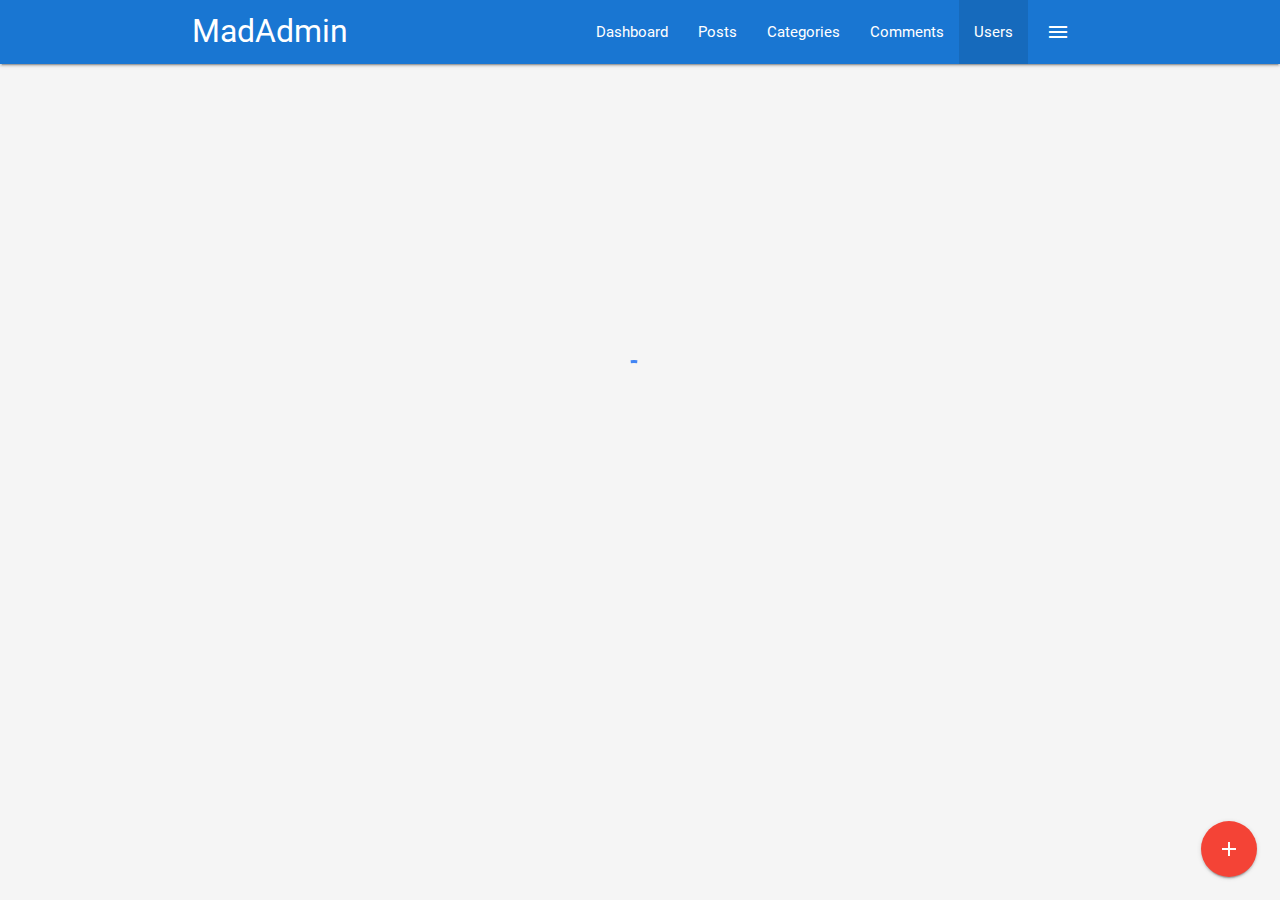
<file: users.html>
<!DOCTYPE html>
<html>
  <head>
    <!--Import Google Icon Font-->
    <link
      href="https://fonts.googleapis.com/icon?family=Material+Icons"
      rel="stylesheet"
    />
    <!--Import materialize.css-->
    <link
      type="text/css"
      rel="stylesheet"
      href="css/materialize.min.css"
      media="screen,projection"
    />
    <link type="text/css" rel="stylesheet" href="css/main.css" />

    <!--Let browser know website is optimized for mobile-->
    <meta name="viewport" content="width=device-width, initial-scale=1.0" />
    <title>Madamin Page</title>
  </head>
  <body class="grey lighten-4">
  <!--Navigation-->
  <nav class="blue darken-2">
    <div class="container">
      <div class="nav-wrapper">
        <a href="index.html" class="brand-logo">MadAdmin</a>
        <a
          href=""
          data-activates="side-nav"
          class="button-collapse show-on-large right"
        >
          <i class="material-icons">menu</i></a
        >
        <ul class="right hide-on-med-and-down">
          <li ><a href="index.html">Dashboard</a></li>
          <li ><a href="posts.html">Posts</a></li>
          <li ><a href="categories.html">Categories</a></li>
          <li><a href="comments.html">Comments</a></li>
          <li class="active"><a href="users.html">Users</a></li>
        </ul>
        <!--Side-nave-->
        <ul id="side-nav" class="side-nav">
          <li>
            <div class="user-view">
              <div class="background">
                <img src="img/ocean.jpg" alt="" />
              </div>
              <a href="">
                <img src="img/person1.jpg" alt="" class="circle" />
              </a>

              <a href="">
                <span class="name white-text">John Cena</span>
              </a>
              <a href="">
                <span class="email white-text">john@gmail.com</span>
              </a>
            </div>
          </li>
          <li>
            <a href="index.html">
              <i class="material-icons">dashboard</i>
              Dashboard</a
            >
          </li>
          <li><a href="posts.html">Posts</a></li>
          <li><a href="categories.html">Categories</a></li>
          <li><a href="comments.html">Comments</a></li>
          <li><a href="users.html">Users</a></li>
          <li>
            <div href="" class="divider">

            </div>

            </a>
          </li>
          <li>
            <a href="" class="subheader">Account Controls</a>
          </li>
          <li>
            <a href="" class="waves-effect">Logout</a>
          </li>
        </ul>
        <!--Side-nave-->
      </div>
    </div>
  </nav>

  <!--Users-->
<section class="section section-users grey lighten-4">
  <div class="container">
    <div class="row">
      <div class="col s12">
        <div class="card">
          <div class="card-content">
            <span class="card-title">Users</span>
            <table class="striped">
                <thead>
                  <tr>
                    <th></th>
                    <th>Name</th>
                    <th>Email</th>
                    <th>Registered</th>
                    <th></th>
                    <th></th>
                  </tr>
                </thead>
                <tbody>
                  <tr> 
                      <td width="70">
                          <img src="img/person1.jpg" alt=""  style="width: 40px; margin-left:10px;" class="responsive-image circle">
                                             </td>
                    <td>John Cena</td>
                   <td>johnh@mail.com</td>
                   <td>Jan 1, 2019</td>
                   <td>
                     <a href="#details.html" class="btn blue lighten-2">Details</a>
                   </td>
                  </tr>
                  <tr> 
                      <td width="70">
                          <img src="img/person2.jpg" alt=""  style="width: 40px; margin-left:10px;" class="responsive-image circle">
                                             </td>
                    <td>Maria J</td>
                   <td>maraiaj@mail.com</td>
                   <td>Jan 2, 2019</td>
                   <td>
                     <a href="#details.html" class="btn blue lighten-2">Details</a>
                   </td>
                  </tr>
                  <tr> 
                      <td width="70">
                          <img src="img/person3.jpg" alt=""  style="width: 40px; margin-left:10px;" class="responsive-image circle">
                                             </td>
                    <td>Sophia S</td>
                   <td>sophias@mail.com</td>
                   <td>Jan 4, 2019</td>
                   <td>
                     <a href="#details.html" class="btn blue lighten-2">Details</a>
                   </td>
                  </tr>
                  <tr> 
                      <td width="70">
                          <img src="img/person4.jpg" alt=""  style="width: 40px; margin-left:10px;" class="responsive-image circle">
                                             </td>
                   <td>John Carter</td>
                   <td>johnc@mail.com</td>
                   <td>Jan 5, 2019</td>
                   <td>
                     <a href="#details.html" class="btn blue lighten-2">Details</a>
                   </td>
                  </tr>

                </tbody>
              </table>
          </div>
          <div class="card-action">
            <ul class="pagination">
              <li class="disabled">
                <a href="#" class="blue-text">
                  <i class="material-icons">chevron_left</i>
                </a>
              </li>
              <li class="active blue lighten-2">
                <a href="#!" class="white-text">1</a>
              </li>  
              <li class="waves-effect">
                <a href="#!" class="blue-text">2</a>
              </li>      
              <li class="waves-effect">
                  <a href="#!" class="blue-text">3</a>
                </li>  
                <li class="waves-effect">
                    <a href="#!" class="blue-text">4</a>
                  </li>  
                  <li class="waves-effect">
                      <a href="#!" class="blue-text">5</a>
                    </li>  
                    <li class="waves-effect">
                        <a href="#!" class="blue-text">
                          <i class="material-icons">chevron_right</i>
                        </a>
                      </li>
                </ul>
          </div>
        </div>
      </div>
    </div>
  </div>
</section>


  <!--Posts End-->
  <!--Footer-->
  <footer class="section blue darken-2 white-text center">
    <p>MadAdmin Panel Copyright &copy; 2019</p>
  </footer>
  <!--Footer-->

  <!--Fixed Action button-->
  <div class="fixed-action-btn">
    <a href="#user-modal" class="btn-floating btn-large red modal-trigger">
      <i class="material-icons">add</i>
    </a>
   
  </div>
  <!--Fixed Action button-->

    <!--ADD Usrs Modal-->

    
    <div id="user-modal" class="modal">
        <div class="modal-content">
          <h4>Add User</h4>
          <form >
            <div class="input-field">
              <input type="text" id="name">
              <label for="name">Name</label>
            </div>
            <div class="input-field">
                <input type="email" id="email">
                <label for="email">Email</label>
              </div>
              <div class="input-field">
                  <input type="password" id="password">
                  <label for="password">Password</label>
                </div>
                <div class="input-field">
                    <input type="password" id="password2">
                    <label for="password2">Confirm assword</label>
                  </div>
          </form>
          <div class="modal-footer">
            <a href="" class="modal-action modal-close btn blue white-text">
              Submit
            </a>
          </div>
        </div>
      </div>

      <!--Users model End-->
  
      
  <!--preloader-->
  <div class="loader preloader-wrapper big active">
      <div class="spinner-layer spinner-blue-only">
        <div class="circle-clipper left">
          <div class="circle"></div>
        </div><div class="gap-patch">
          <div class="circle"></div>
        </div><div class="circle-clipper right">
          <div class="circle"></div>
        </div>
      </div>
    </div>
  <!--preloader-->
    <!--Stats-->
  <!--Navigation end-->
 
    <!--Import jQuery before materialize.js-->
    <script
      type="text/javascript"
      src="https://code.jquery.com/jquery-3.2.1.min.js"
    ></script>
    <script type="text/javascript" src="js/materialize.min.js"></script>
    <script>
      
      $('.section').hide()
      setTimeout(function() {
        $(document).ready(function() {
        // Custom JS & jQuery here
        //show sections
        $('.section').fadeIn();

        //hide preloader
        $('.loader').fadeOut();
      
        //init modal
      $('.modal').modal();

  //init side nav
        $(".button-collapse").sideNav();
      });
      },1000);
      
    </script>
  </body>
</html>
</file>
<file: css/main.css>
.loader {
  position: absolute;
  top: 40%;
  left: 47%;
}

.btn-extended {
  display: block;
  width: 80%;
  margin: auto;
  margin-top: 20px;
}

.login {
  margin-top: 70px;
  margin-bottom: 70px;
}
</file>
